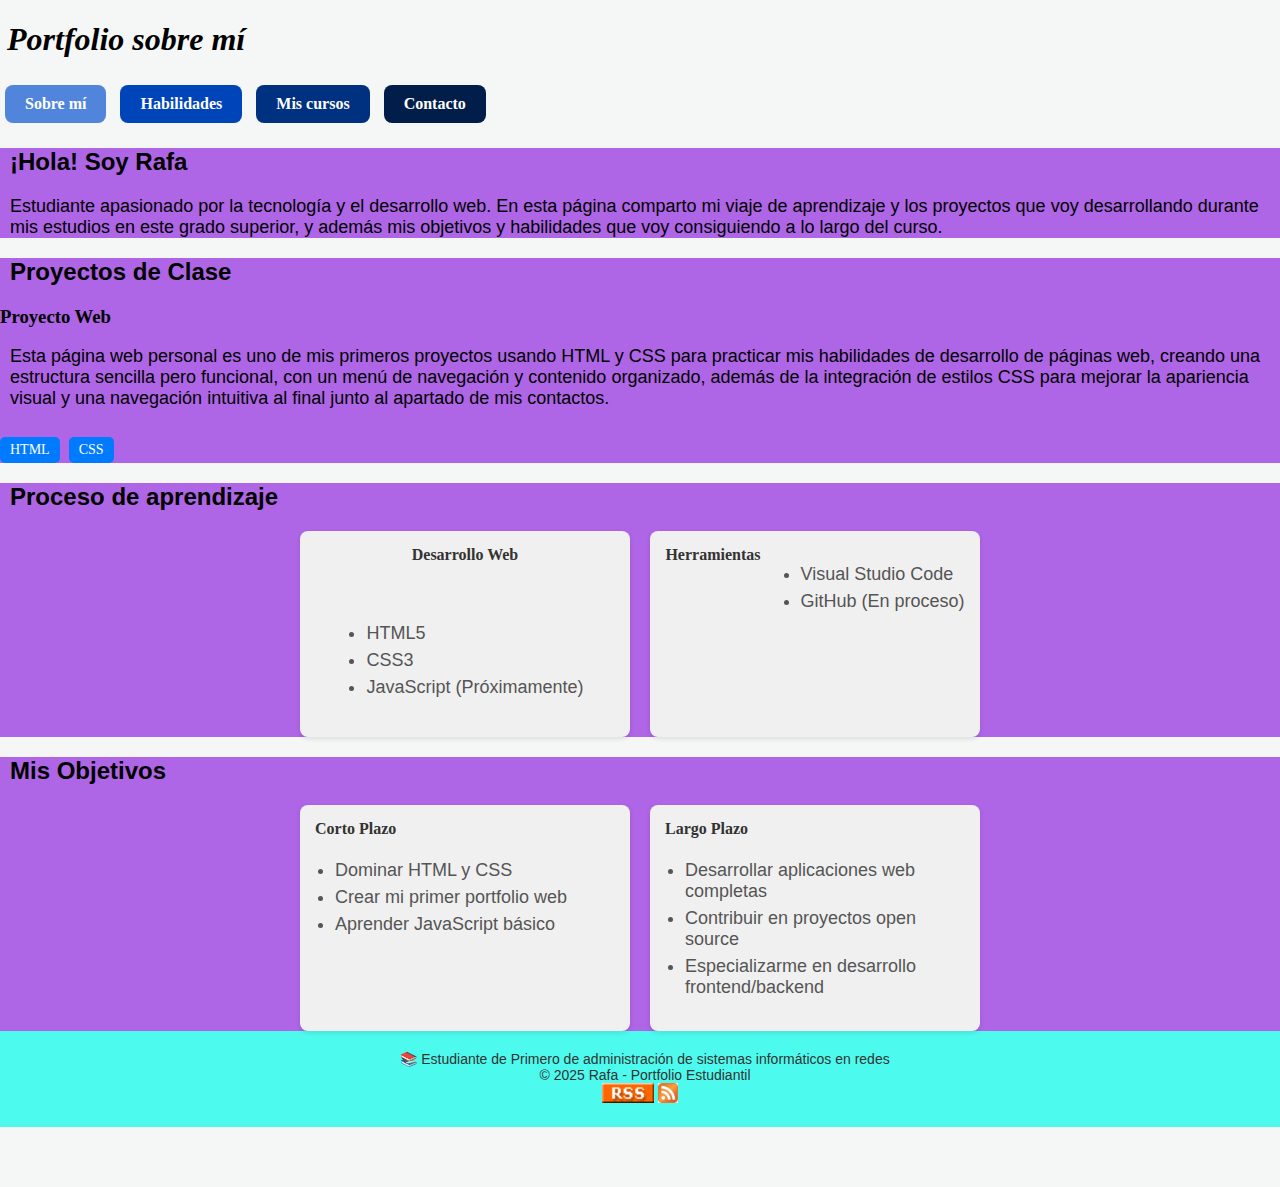
<file: index.html>
<!DOCTYPE html>
<html lang="es">
<head>
    <meta charset="UTF-8" />
    <meta name="viewport" content="width=device-width, initial-scale=1.0" />
    <title>Mi Página Personal</title>
    <link href="https://cdn.jsdelivr.net/npm/bootstrap@5.3.8/dist/css/bootstrap.min.css" rel="stylesheet" integrity="sha384-sRIl4kxILFvY47J16cr9ZwB07vP4J8+LH7qKQnuqkuIAvNWLzeN8tE5YBujZqJLB" crossorigin="anonymous">
    <link rel="stylesheet" href="./styles/styles.css" />
</head>
<body>
    <script src="https://cdn.jsdelivr.net/npm/bootstrap@5.3.8/dist/js/bootstrap.bundle.min.js" integrity="sha384-FKyoEForCGlyvwx9Hj09JcYn3nv7wiPVlz7YYwJrWVcXK/BmnVDxM+D2scQbITxI" crossorigin="anonymous"></script>
    <header>
        <h1>Portfolio sobre mí</h1>
        <nav>
            <a id="yo" href="./pages/sobre-mi.html">Sobre mí</a>
            <a id="habilidad" href="./pages/habilidades.html">Habilidades</a>
            <a id="curso" href="./pages/cursos.html">Mis cursos</a>
            <a id="contacto" href="./pages/contacto.html">Contacto</a>
        </nav>
    </header>
        <main>
             <div class="cuadrado" style="background-color: #ae65e6;">
                <div class="cuerpo-cuadrado">
                    <section id="bienvenida">
                        <h2 class="título">¡Hola! Soy Rafa</h2>
                        <p>Estudiante apasionado por la tecnología y el desarrollo web. En esta página comparto mi
                        viaje de aprendizaje y los proyectos que voy desarrollando durante mis estudios 
                        en este grado superior, y además mis objetivos y habilidades que voy consiguiendo a lo largo del curso.</p>
                    </section>
                </div>
            </div>

            <div class="cuadrado" style="background-color: #ae65e6;">
                <div class="cuerpo-cuadrado">
                    <h2 class="título">Proyectos de Clase</h2>
                    <div class="proyectos-grid">
                    <article class="proyecto">
                        <h3>Proyecto Web</h3>
                        <p>Esta página web personal es uno de mis primeros proyectos usando HTML y CSS
                        para practicar mis habilidades de desarrollo de páginas web, creando una estructura
                        sencilla pero funcional, con un menú de navegación y contenido organizado, además
                        de la integración de estilos CSS para mejorar la apariencia visual y una navegación
                        intuitiva al final junto al apartado de mis contactos.</p>
                        <div class="lenguajes-usados">
                            <span class="leng-nom">HTML</span>
                            <span class="leng-nom">CSS</span>
                        </div>
                    </article>
                    </div>
                </div>
            </div>

             <div class="cuadrado" style="background-color: #ae65e6;">
                <div class="cuerpo-cuadrado">
            <section id="aprendiendo">
                <h2 class="título">Proceso de aprendizaje</h2>
                <div class="objetivos-lista">
                    <div class="lista">
                        <h4>Desarrollo Web</h4>
                        <ul>
                            <li>HTML5</li>
                            <li>CSS3</li>
                            <li>JavaScript (Próximamente)</li>
                        </ul>
                    </div>
                    <div class="lista">
                        <h4>Herramientas</h4>
                        <ul>
                            <li>Visual Studio Code</li>
                            <li>GitHub (En proceso)</li>
                        </ul>
                    </div>
                </div>
            </section>
                </div>
            </div>

            <div class="cuadrado" style="background-color: #ae65e6;">
                <div class="cuerpo-cuadrado">
            <section id="objetivos">
                <h2 class="título">Mis Objetivos</h2>
                <div class="objetivos-lista">
                    <div class="objetivo">
                        <h4>Corto Plazo</h4>
                        <ul>
                            <li>Dominar HTML y CSS</li>
                            <li>Crear mi primer portfolio web</li>
                            <li>Aprender JavaScript básico</li>
                        </ul>
                    </div>
                    <div class="objetivo">
                        <h4>Largo Plazo</h4>
                        <ul>
                            <li>Desarrollar aplicaciones web completas</li>
                            <li>Contribuir en proyectos open source</li>
                            <li>Especializarme en desarrollo frontend/backend</li>
                        </ul>
                    </div>
                </div>
            </section>
        </main>

    <footer>
        <div class="footer-content">
            <div class="contact-info">
                <p>📚 Estudiante de Primero de administración de sistemas informáticos en redes</p>
            </div>
            <p class="copyright">© 2025 Rafa - Portfolio Estudiantil</p>
        </div>
        <a href="./rss.xml">
            <img src="./images/rss.gif" height="20px"/>
        </a>
        
        <a href="./atom.xml">
            <img src="./images/atom.jpg" height="20px"/>
        </a>
    </footer>
</body>
</html>
</file>
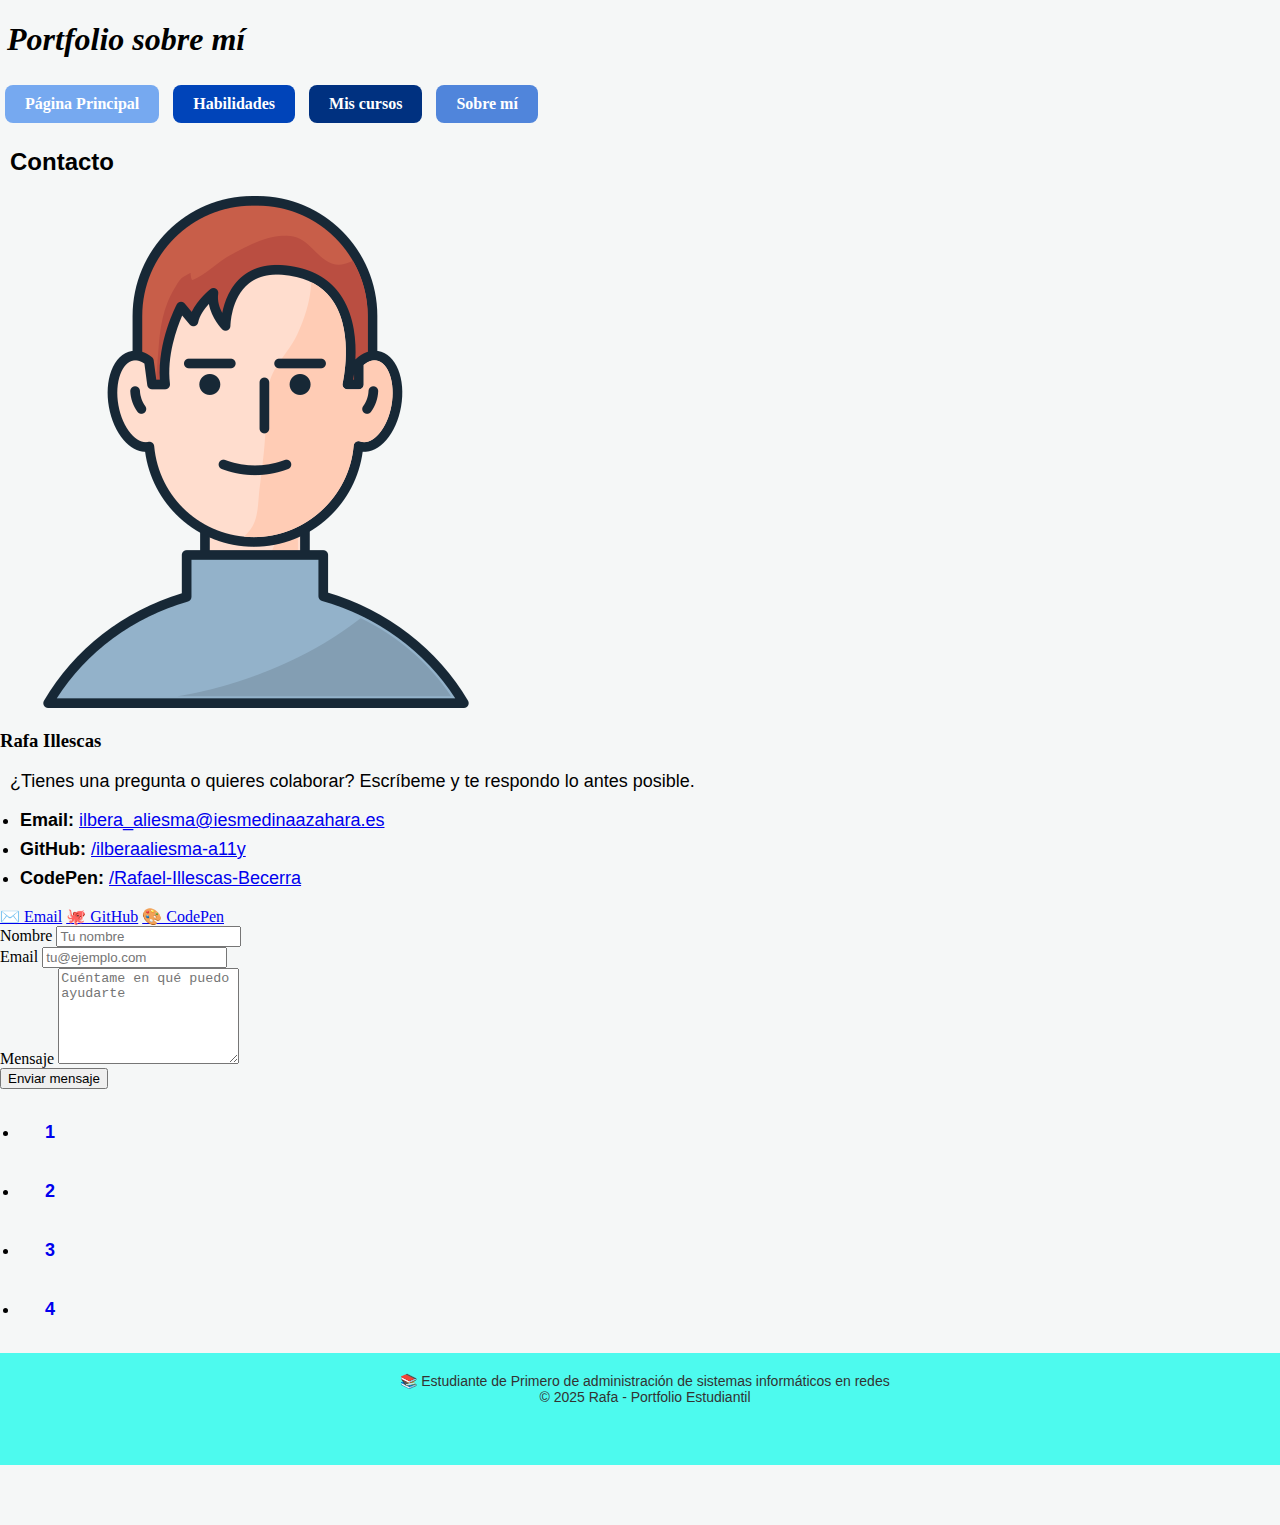
<file: pages/contacto.html>
<!DOCTYPE html>
<html lang="es">
<head>
    <meta charset="UTF-8" />
    <meta name="viewport" content="width=device-width, initial-scale=1.0" />
    <title>Mi Página Personal</title>
    <link href="https://cdn.jsdelivr.net/npm/bootstrap@5.3.8/dist/css/bootstrap.min.css" rel="stylesheet" integrity="sha384-sRIl4kxILFvY47J16cr9ZwB07vP4J8+LH7qKQnuqkuIAvNWLzeN8tE5YBujZqJLB" crossorigin="anonymous">
    <link rel="stylesheet" href="../styles/styles.css" />
</head>
<body>
  <header>
    <script src="https://cdn.jsdelivr.net/npm/bootstrap@5.3.8/dist/js/bootstrap.bundle.min.js" integrity="sha384-FKyoEForCGlyvwx9Hj09JcYn3nv7wiPVlz7YYwJrWVcXK/BmnVDxM+D2scQbITxI" crossorigin="anonymous"></script>
    <h1>Portfolio sobre mí</h1>
<nav>
  <a id="repositorio" href="../index.html">Página Principal</a>
  <a id="habilidad" href="habilidades.html">Habilidades</a>
  <a id="curso" href="cursos.html">Mis cursos</a>
  <a id="yo" href="sobre-mi.html">Sobre mí</a>
</nav>
  </header>
  <div class="cuadrado">
    <div class="cuerpo-cuadrado">
      <section id="mis-contactos">
        <h2 id="titulo-contactos" class="título">Contacto</h2>

        <div class="contact-grid">
          <aside class="contact-card">
            <div class="avatar-wrap">
              <img src="../images/avatar.png" alt="Avatar de Rafa" class="avatar">
            </div>
            <h3>Rafa Illescas</h3>
            <p class="card-text">¿Tienes una pregunta o quieres colaborar? Escríbeme y te respondo lo antes posible.</p>

            <ul class="contact-list">
              <li><strong>Email:</strong> <a href="mailto:ilbera_aliesma@iesmedinaazahara.es">ilbera_aliesma@iesmedinaazahara.es</a></li>
              <li><strong>GitHub:</strong> <a href="https://github.com/ilberaaliesma-a11y" target="_blank">/ilberaaliesma-a11y</a></li>
              <li><strong>CodePen:</strong> <a href="https://codepen.io/Rafael-Illescas-Becerra" target="_blank">/Rafael-Illescas-Becerra</a></li>
            </ul>

            <div class="social-buttons">
              <a class="social-btn" href="mailto:ilbera_aliesma@iesmedinaazahara.es">✉️ Email</a>
              <a class="social-btn" href="https://github.com/ilberaaliesma-a11y" target="_blank">🐙 GitHub</a>
              <a class="social-btn" href="https://codepen.io/Rafael-Illescas-Becerra" target="_blank">🎨 CodePen</a>
            </div>
          </aside>

          <div class="contact-form-wrap">
            <form id="contactForm" class="contact-form" novalidate>
              <div class="form-row">
                <label for="name">Nombre</label>
                <input type="text" id="name" name="name" placeholder="Tu nombre" required>
                <small class="error" id="error-name"></small>
              </div>

              <div class="form-row">
                <label for="email">Email</label>
                <input type="email" id="email" name="email" placeholder="tu@ejemplo.com" required>
                <small class="error" id="error-email"></small>
              </div>

              <div class="form-row">
                <label for="message">Mensaje</label>
                <textarea id="message" name="message" rows="6" placeholder="Cuéntame en qué puedo ayudarte" required></textarea>
                <small class="error" id="error-message"></small>
              </div>

              <div class="form-row">
                <button type="submit" class="btn-submit">Enviar mensaje</button>
                <div id="form-status" class="form-status" role="status" aria-live="polite"></div>
              </div>
            </form>
          </div>
        </div>

      </section>
    </div>
  </div>
    

<nav aria-label="Navegación de página">
  <ul class="pagination justify-content-center">
    <li class="page-item"><a class="page-link" href="../index.html">1</a></li>
    <li class="page-item"><a class="page-link" href="./sobre-mi.html">2</a></li>
    <li class="page-item"><a class="page-link" href="./habilidades.html">3</a></li>
    <li class="page-item"><a class="page-link" href="./cursos.html">4</a></li>
  </ul>
</nav>


  </section>
    <footer>
        <div class="footer-content">
            <div class="contact-info">
                <p>📚 Estudiante de Primero de administración de sistemas informáticos en redes</p>
            </div>
            <p class="copyright">© 2025 Rafa - Portfolio Estudiantil</p>
        </div>
          <script>
            (function(){
              const form = document.getElementById('contactForm');
              const status = document.getElementById('form-status');

              function validateEmail(email) {
                return /^[^\s@]+@[^\s@]+\.[^\s@]+$/.test(email);
              }

              form.addEventListener('submit', function(e){
                e.preventDefault();
                let ok = true;
                const name = document.getElementById('name');
                const email = document.getElementById('email');
                const message = document.getElementById('message');

                document.getElementById('error-name').textContent = '';
                document.getElementById('error-email').textContent = '';
                document.getElementById('error-message').textContent = '';
                status.textContent = '';

                if (!name.value || name.value.trim().length < 2) {
                  document.getElementById('error-name').textContent = 'Introduce tu nombre.'; ok = false;
                }
                if (!validateEmail(email.value)) {
                  document.getElementById('error-email').textContent = 'Email no válido.'; ok = false;
                }
                if (!message.value || message.value.trim().length < 10) {
                  document.getElementById('error-message').textContent = 'El mensaje es muy corto.'; ok = false;
                }

                if (!ok) return;

                const btn = form.querySelector('.btn-submit');
                btn.disabled = true;
                btn.textContent = 'Enviando...';

                setTimeout(() => {
                  btn.disabled = false;
                  btn.textContent = 'Enviar mensaje';
                  status.textContent = 'Mensaje enviado. ¡Gracias!';
                  form.reset();
                }, 900);
              });
            })();
          </script>
          <footer>
</body>
</html>
</file>
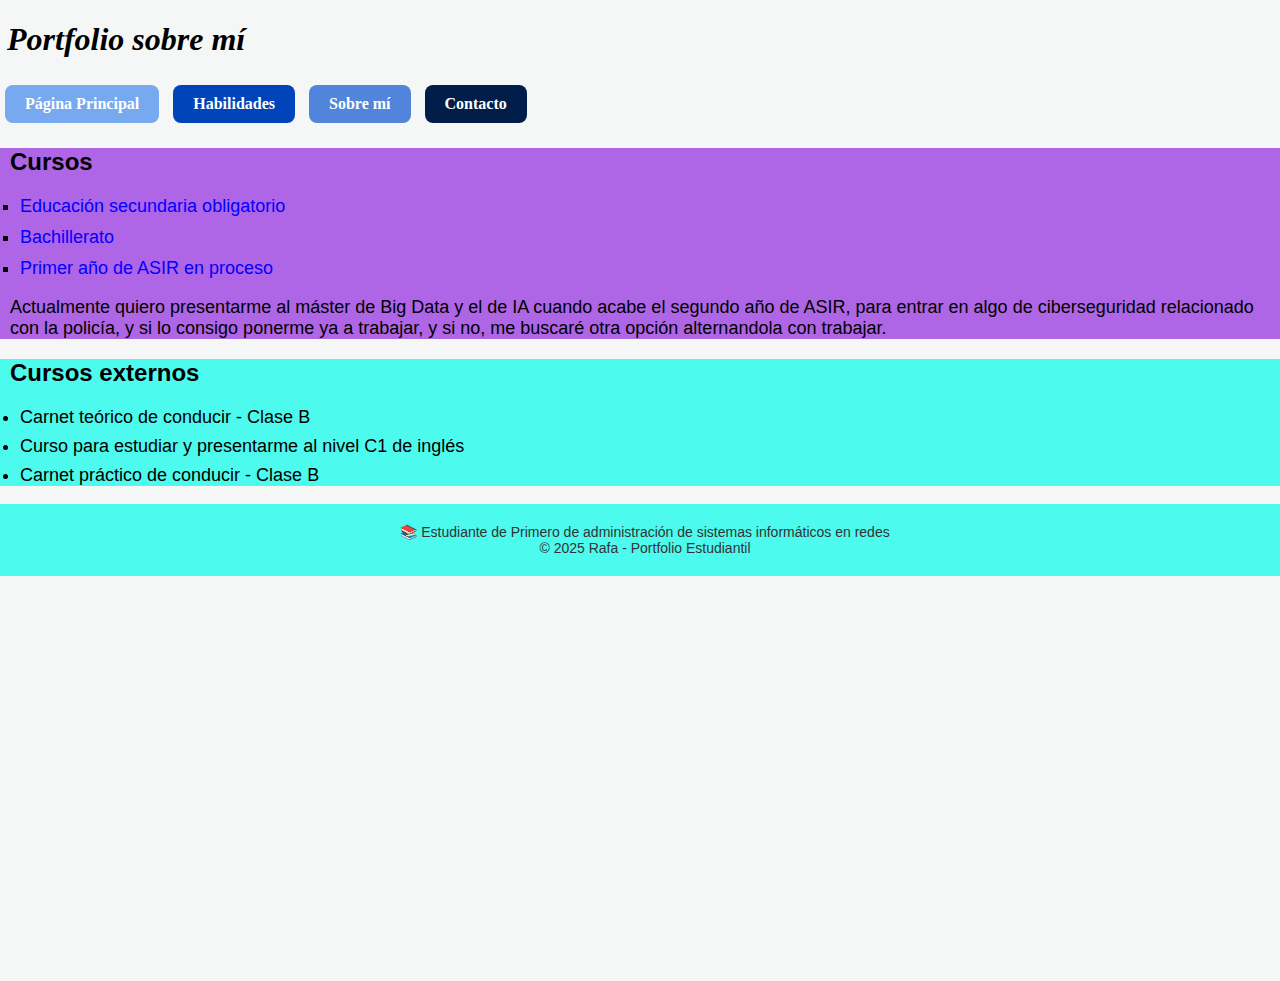
<file: pages/cursos.html>
<!DOCTYPE html>
<html lang="es">
<head>
    <meta charset="UTF-8" />
    <meta name="viewport" content="width=device-width, initial-scale=1.0" />
    <title>Mi Página Personal</title>
    <link href="https://cdn.jsdelivr.net/npm/bootstrap@5.3.8/dist/css/bootstrap.min.css" rel="stylesheet" integrity="sha384-sRIl4kxILFvY47J16cr9ZwB07vP4J8+LH7qKQnuqkuIAvNWLzeN8tE5YBujZqJLB" crossorigin="anonymous">
    <link rel="stylesheet" href="../styles/styles.css" />
</head>
<body>
  <header>
    <script src="https://cdn.jsdelivr.net/npm/bootstrap@5.3.8/dist/js/bootstrap.bundle.min.js" integrity="sha384-FKyoEForCGlyvwx9Hj09JcYn3nv7wiPVlz7YYwJrWVcXK/BmnVDxM+D2scQbITxI" crossorigin="anonymous"></script>
    <h1>Portfolio sobre mí</h1>
<nav>
  <a id="repositorio" href="../index.html">Página Principal</a>
  <a id="habilidad" href="habilidades.html">Habilidades</a>
  <a id="yo" href="sobre-mi.html">Sobre mí</a>
  <a id="contacto" href="contacto.html">Contacto</a>
</nav>
  </header>
    <div class="cuadrado" style="background-color: #ae65e6;">
        <div class="cuerpo-cuadrado">
          <section id="cursos">
                  <h2 class="título">Cursos</h2>
                  <ul>
                    <li><a href="https://www.colegiocordoba.es/">Educación secundaria obligatorio</a></li>
                    <li><a href="https://iesaverroes.org/">Bachillerato</a></li>
                    <li><a href="https://www.iesmedinaazahara.es/">Primer año de ASIR en proceso</a></li>
                  </ul>
                  <p>Actualmente quiero presentarme al máster de Big Data y el de IA cuando acabe el segundo año de ASIR,
                  para entrar en algo de ciberseguridad relacionado con la policía, y si lo consigo ponerme ya a trabajar,
                  y si no, me buscaré otra opción alternandola con trabajar.</p>
          </section>
        </div>
    </div>
    <div class="cuadrado" style="background-color: #4DFAEE;">
        <div class="cuerpo-cuadrado">
          <section id="cursos-externos">
            <h2 class="título">Cursos externos</h2>
            <ul>
              <li>Carnet teórico de conducir - Clase B</li>
              <li>Curso para estudiar y presentarme al nivel C1 de inglés</li>
              <li>Carnet práctico de conducir - Clase B</li>
            </ul>
          </section>
        </div>
    </div>
    <footer>
        <div class="footer-content">
            <div class="contact-info">
                <p>📚 Estudiante de Primero de administración de sistemas informáticos en redes</p>
            </div>
            <p class="copyright">© 2025 Rafa - Portfolio Estudiantil</p>
        </div>
    </footer>
</body>

</html>
</file>
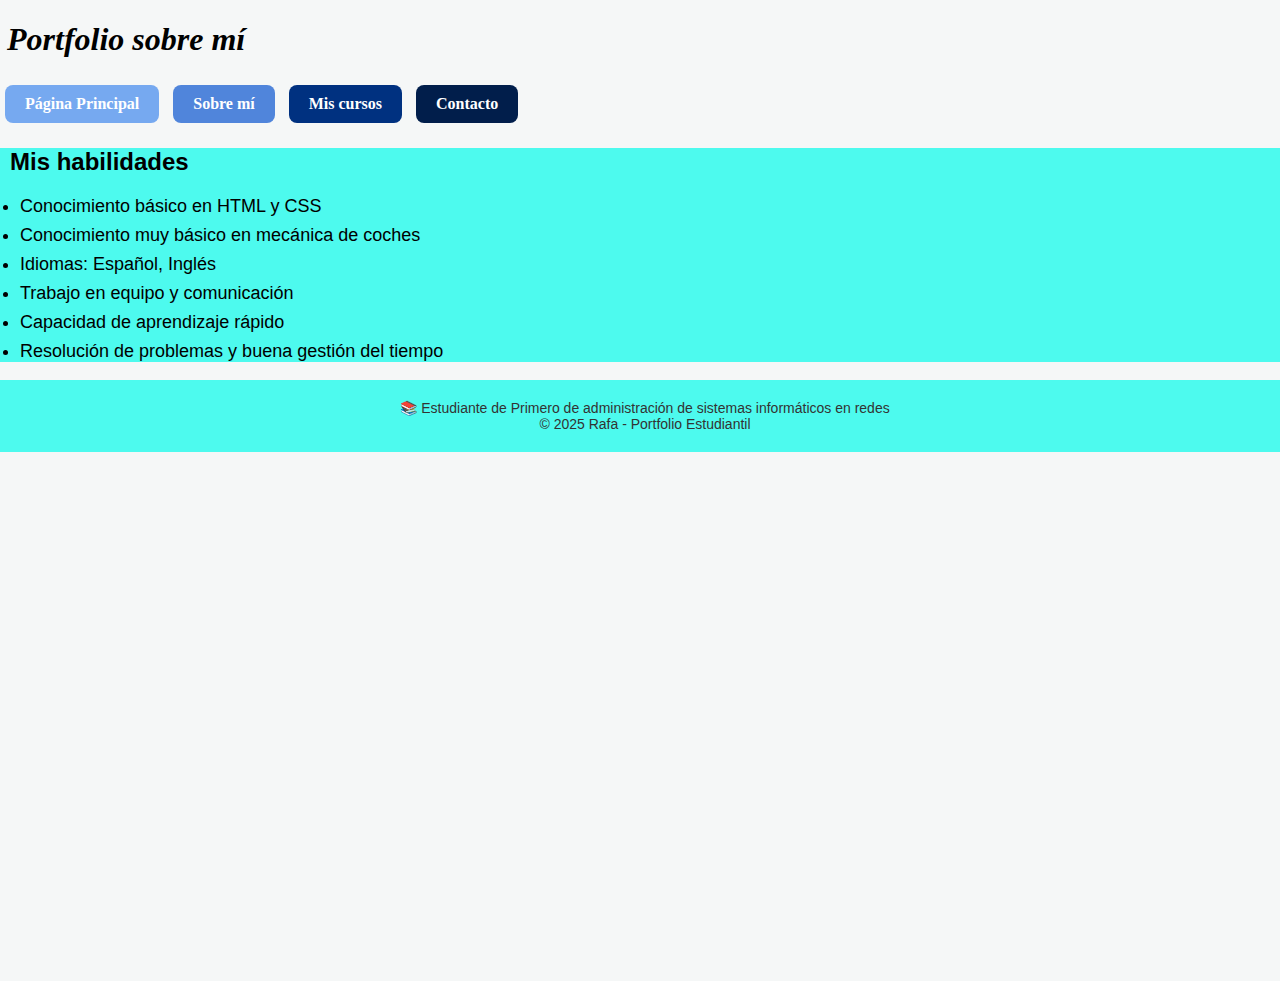
<file: pages/habilidades.html>
<!DOCTYPE html>
<html lang="es">
<head>
    <meta charset="UTF-8" />
    <meta name="viewport" content="width=device-width, initial-scale=1.0" />
    <title>Mi Página Personal</title>
    <link href="https://cdn.jsdelivr.net/npm/bootstrap@5.3.8/dist/css/bootstrap.min.css" rel="stylesheet" integrity="sha384-sRIl4kxILFvY47J16cr9ZwB07vP4J8+LH7qKQnuqkuIAvNWLzeN8tE5YBujZqJLB" crossorigin="anonymous">
    <link rel="stylesheet" href="../styles/styles.css" />
</head>
<body>
  <header>
    <script src="https://cdn.jsdelivr.net/npm/bootstrap@5.3.8/dist/js/bootstrap.bundle.min.js" integrity="sha384-FKyoEForCGlyvwx9Hj09JcYn3nv7wiPVlz7YYwJrWVcXK/BmnVDxM+D2scQbITxI" crossorigin="anonymous"></script>
    <h1>Portfolio sobre mí</h1>
<nav>
  <a id="repositorio" href="../index.html">Página Principal</a>
  <a id="yo" href="sobre-mi.html">Sobre mí</a>
  <a id="curso" href="cursos.html">Mis cursos</a>
  <a id="contacto" href="contacto.html">Contacto</a>
</nav> 
  </header>
   <div class="cuadrado" style="background-color: #4DFAEE;">
    <div class="cuerpo-cuadrado">
      <h2 class="título">Mis habilidades</h2>
        <section id="habilidades">
              <ul>
                  <li>Conocimiento básico en HTML y CSS</li>
                  <li>Conocimiento muy básico en mecánica de coches</li>
                  <li>Idiomas: Español, Inglés</li>
                  <li>Trabajo en equipo y comunicación</li>
                  <li>Capacidad de aprendizaje rápido</li>
                  <li>Resolución de problemas y buena gestión del tiempo</li>
              </ul>
          </section>
        </div>
    </div>
    <footer>
        <div class="footer-content">
            <div class="contact-info">
                <p>📚 Estudiante de Primero de administración de sistemas informáticos en redes</p>
            </div>
            <p class="copyright">© 2025 Rafa - Portfolio Estudiantil</p>
        </div>
    </footer>
</body>

</html>
</file>
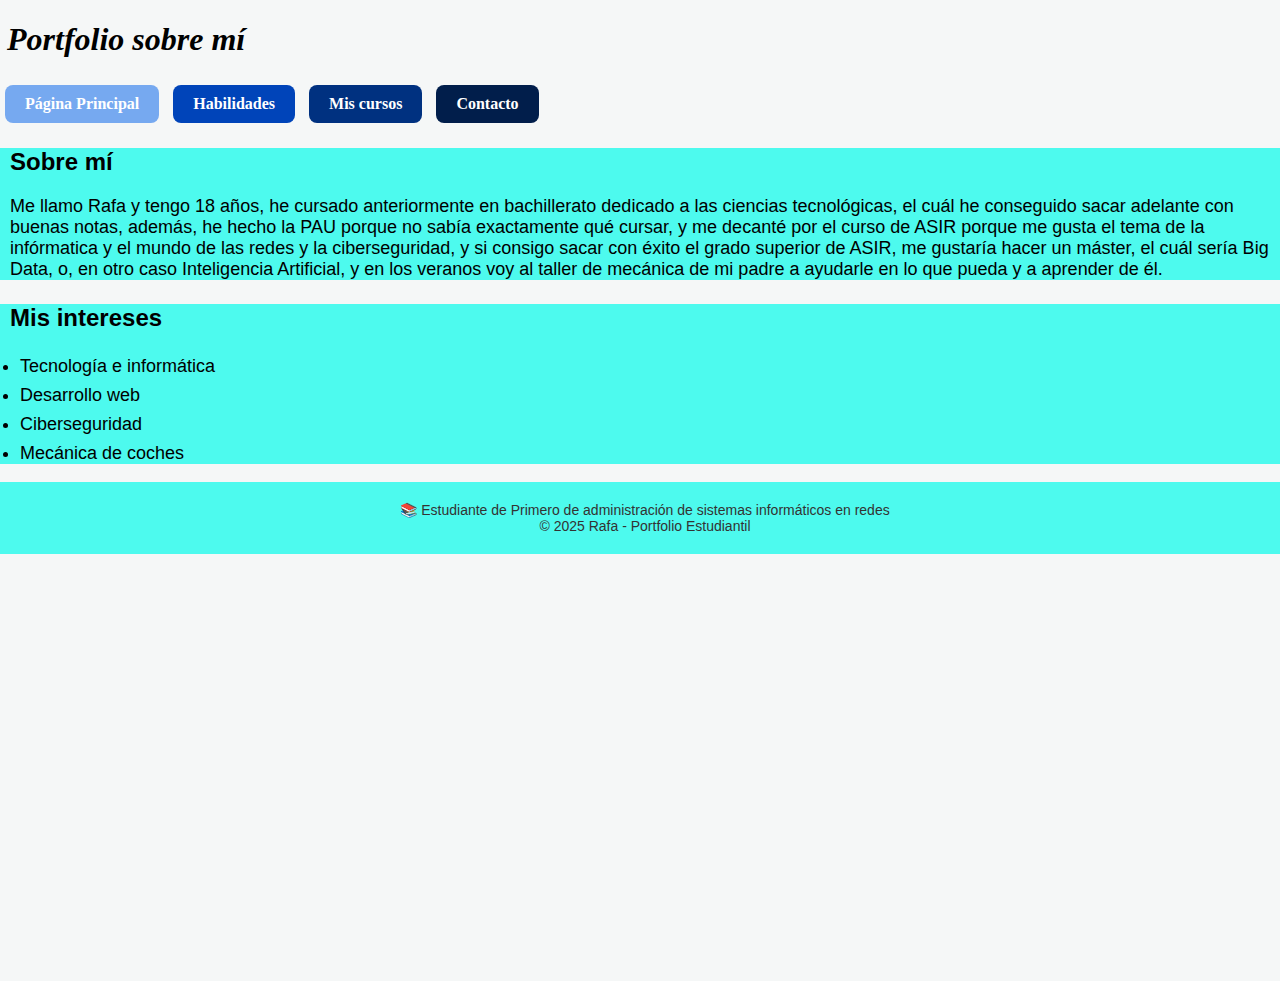
<file: pages/sobre-mi.html>
<!DOCTYPE html>
<html lang="es">
<head>
    <meta charset="UTF-8" />
    <meta name="viewport" content="width=device-width, initial-scale=1.0" />
    <title>Mi Página Personal</title>
    <link href="https://cdn.jsdelivr.net/npm/bootstrap@5.3.8/dist/css/bootstrap.min.css" rel="stylesheet" integrity="sha384-sRIl4kxILFvY47J16cr9ZwB07vP4J8+LH7qKQnuqkuIAvNWLzeN8tE5YBujZqJLB" crossorigin="anonymous">
    <link rel="stylesheet" href="../styles/styles.css" />
</head>
<body>
    <script src="https://cdn.jsdelivr.net/npm/bootstrap@5.3.8/dist/js/bootstrap.bundle.min.js" integrity="sha384-FKyoEForCGlyvwx9Hj09JcYn3nv7wiPVlz7YYwJrWVcXK/BmnVDxM+D2scQbITxI" crossorigin="anonymous"></script>
    <header>
    <h1>Portfolio sobre mí</h1>
<nav>
  <a id="repositorio" href="../index.html">Página Principal</a>
  <a id="habilidad" href="habilidades.html">Habilidades</a>
  <a id="curso" href="cursos.html">Mis cursos</a>
  <a id="contacto" href="contacto.html">Contacto</a>
</nav>
    </header>

    <div class="cuadrado" style="background-color: #4DFAEE;">
        <div class="cuerpo-cuadrado">
            <section id="sobre-mi">
                    <h2 class="título">Sobre mí</h2>
                    <p>Me llamo Rafa y tengo 18 años, he cursado anteriormente en bachillerato dedicado a las ciencias tecnológicas,
                    el cuál he conseguido sacar adelante con buenas notas, además, he hecho la PAU porque no sabía exactamente qué cursar,
                    y me decanté por el curso de ASIR porque me gusta el tema de la infórmatica y el mundo de las redes y la ciberseguridad,
                    y si consigo sacar con éxito el grado superior de ASIR, me gustaría hacer un máster, el cuál sería Big Data, o, en otro 
                    caso Inteligencia Artificial, y en los veranos voy al taller de mecánica de mi padre a ayudarle en lo que pueda y a aprender de él.</p>
            </section>
        </div>
    </div>

    <div class="cuadrado" style="background-color: #4DFAEE;">
        <div class="cuerpo-cuadrado">
            <section id="intereses">
                    <h3 class="título">Mis intereses</h3>
                    <ul>
                        <li>Tecnología e informática</li>
                        <li>Desarrollo web</li>
                        <li>Ciberseguridad</li>
                        <li>Mecánica de coches</li>
                    </ul>
            </section>
        </div>
    </div>

    </section>
    <footer>
        <div class="footer-content">
            <div class="contact-info">
                <p>📚 Estudiante de Primero de administración de sistemas informáticos en redes</p>
            </div>
            <p class="copyright">© 2025 Rafa - Portfolio Estudiantil</p>
        </div>
    </footer>
</body>
</html>
</file>
<file: styles/styles.css>
#sobre-mi{
    font-size: 18px;
}
nav a {
    text-decoration: none;
    padding: 10px 20px;
    border-radius: 8px;
    font-weight: 600;
    transition: all 0.3s ease;
    margin: 5px;
    display: inline-block;
}
#contacto {
    background-color: #011e4b;
    color: white;
}
#contacto:hover {
    background-color: #3B82F6;
    color: white;
}
#curso {
    background-color: #003180;
    color: white;
}
#habilidad {
    background-color: #0044b9; 
    color: white;
}
#yo {
    background-color: #5085db; 
    color: white;
}
#repositorio {
    background-color: #76a9f0; 
    color: white;
}


footer {
    position: static;
    bottom: 0;
    left: 0;
    width: 100%;
    background-color: #4DFAEE;
    padding: 20px 0;
    text-align: center;

}


body {
    margin: 0;
    min-height: 100vh;
    background-color: #F5F7F7;
    padding-bottom: 60px;
}

.mi-contacto {
display: grid;
grid-template-columns: repeat(5, 1fr);
grid-template-rows: repeat(5, 1fr);
grid-column-gap: 0px;
grid-row-gap: 0px;
}

.div1 { grid-area: 1 / 1 / 4 / 2; }
.div2 { grid-area: 1 / 3 / 4 / 4; }
.div3 { grid-area: 1 / 5 / 4 / 6; }

.redes{
    display: flex;
    justify-content: center;
    align-items: center;
    gap: 2rem;
    flex-wrap: wrap;
    margin-top: 2rem;
}

.mi-contacto img{
    max-width: 100%;
    height: auto;
}

.div1, .div2, .div3 {
    text-align: center;
}

h1{
    padding-left: 7px;
    font-style: italic;
}
h2{
    padding-left: 10px;
    font-family: "Helvetica Neue", Arial, sans-serif;
}

p{
    padding-left: 10px;
    font-family: Impact, Haettenschweiler, 'Arial Narrow Bold', sans-serif;
    font-size: 18px;
}
ul{
    padding-left: 20px;
    font-family: 'Lucida Sans', 'Lucida Sans Regular', 'Lucida Grande', 'Lucida Sans Unicode', Geneva, Verdana, sans-serif;
    font-size: 18px;
}
li{
    margin-bottom: 8px;
}

.objetivos-lista, .lista {
    display: flex;
    gap: 20px;
    flex-wrap: wrap;
    justify-content: center;
}

.lista, .lista, .objetivo {
    background-color: #f0f0f0;
    border-radius: 8px;
    padding: 15px;
    box-shadow: 0 2px 5px rgba(0, 0, 0, 0.1);
    flex: 1 1 200px;
    max-width: 300px;
}

.lenguajes-usados, .leng-nom {
    margin-top: 10px;
}
.leng-nom {
    display: inline-block;
    background-color: #007bff;
    color: white;
    padding: 5px 10px;
    border-radius: 5px;
    margin-right: 5px;
    font-size: 14px;
}
.proyecto {
    margin-bottom: 20px;
}
#objetivos .objetivo h4, #aprendiendo .lista h4 {
    margin-top: 0;
    color: #333;
}

#objetivos .objetivo ul, #aprendiendo .lista ul {
    padding-left: 20px;
}
#objetivos .objetivo ul li, #aprendiendo .lista ul li {
    margin-bottom: 6px;
    color: #555;
}

footer p {
    margin: 0;
    font-size: 14px;
    color: #333;
}
footer a {
    color: #333;
    text-decoration: none;
    font-weight: bold;
}

#objetivos {
    margin-top: 20px;
}
#aprendiendo {
    margin-top: 20px;
}

.redes .mi-contacto .div1 a {
    color:crimson;
}

.redes .mi-contacto .div2 a {
    color: white;
}

.redes .mi-contacto .div3 a {
    color: black;
}

#cursos a {
    color: blue;
    text-decoration: none;
    font-weight: 500;
}


#cursos a:hover {
    color: yellow;
    text-decoration: underline;
}

#cursos ul {
    list-style-type: square;
    padding-left: 20px;
}

#cursos li {
    margin-bottom: 10px;
}

.título {
    font-family: "Helvetica Neue", Arial, sans-serif;
    padding-left: 10px;
    font-size: 24px;
    font-weight: bold;
}

.div1 a p, .div2 a p, .div3 a p {
    font-size: 10px;
    margin-top: 8px;
}
</file>
